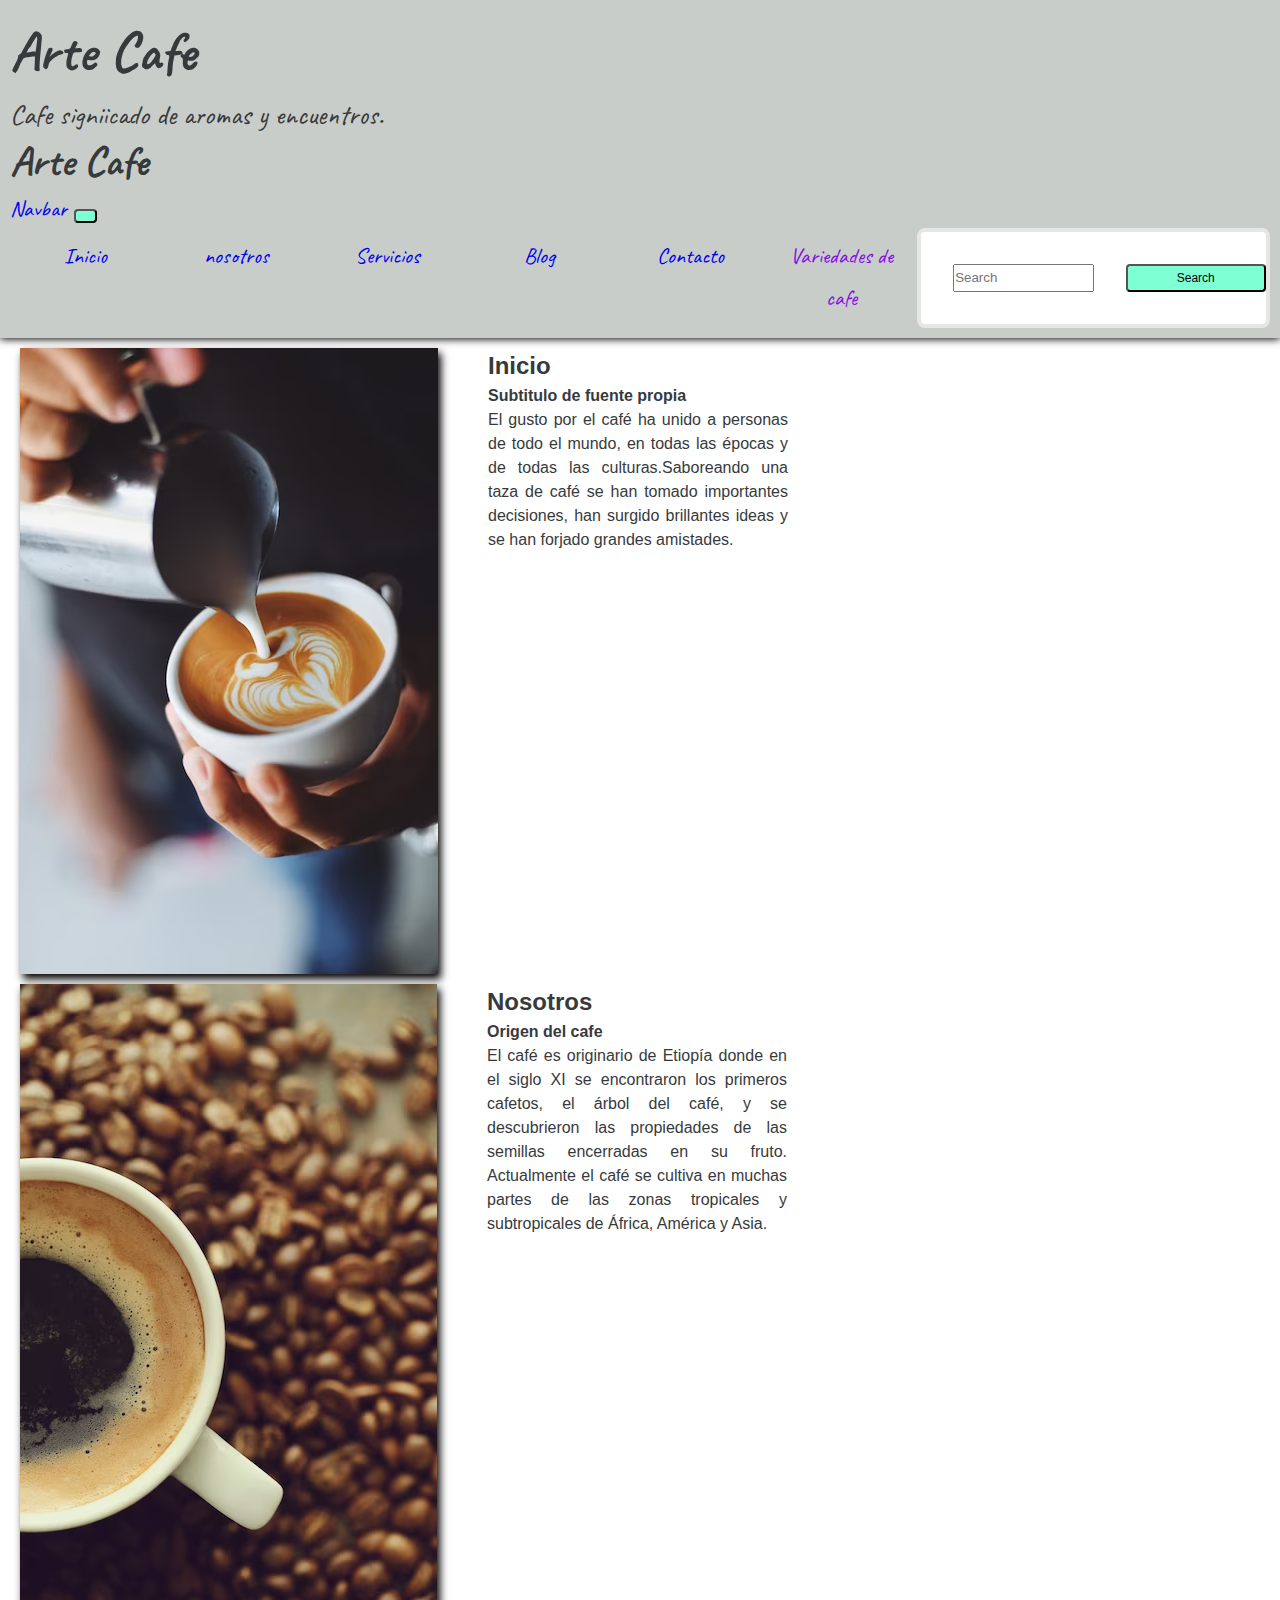
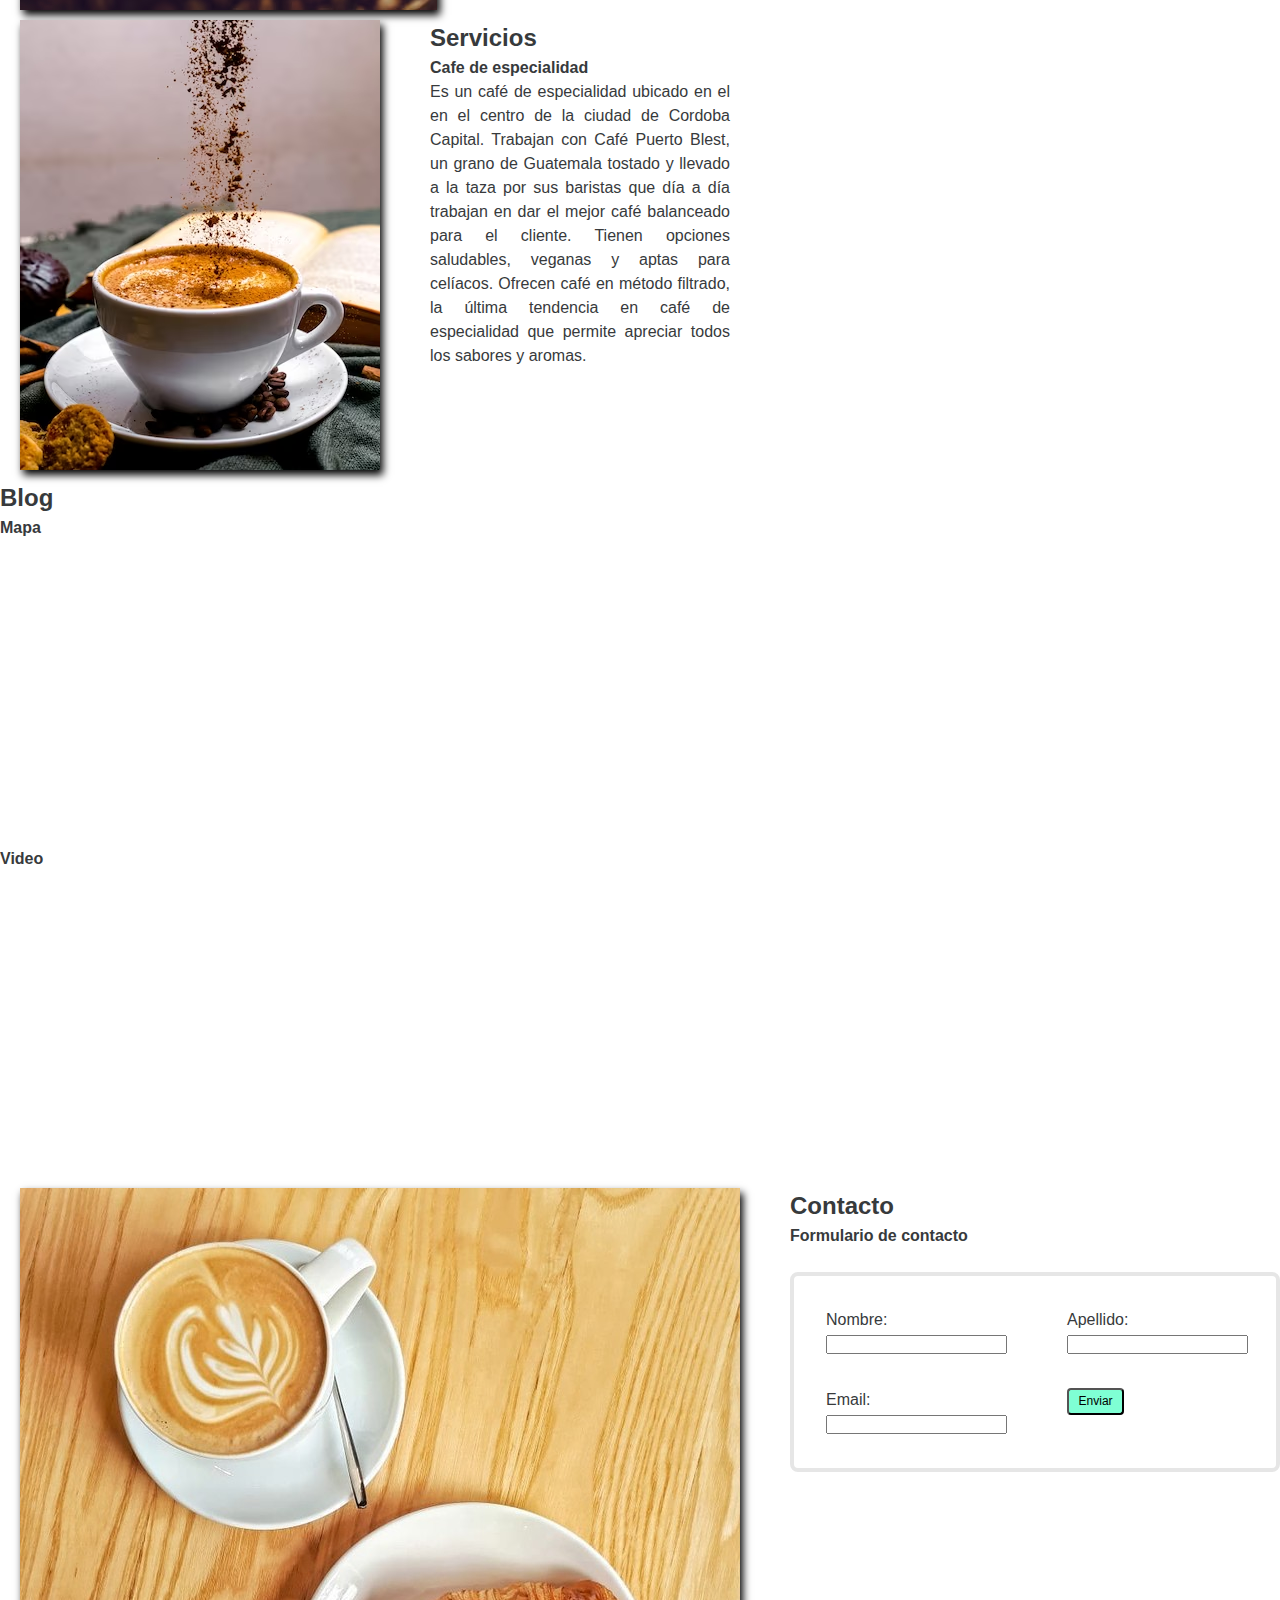
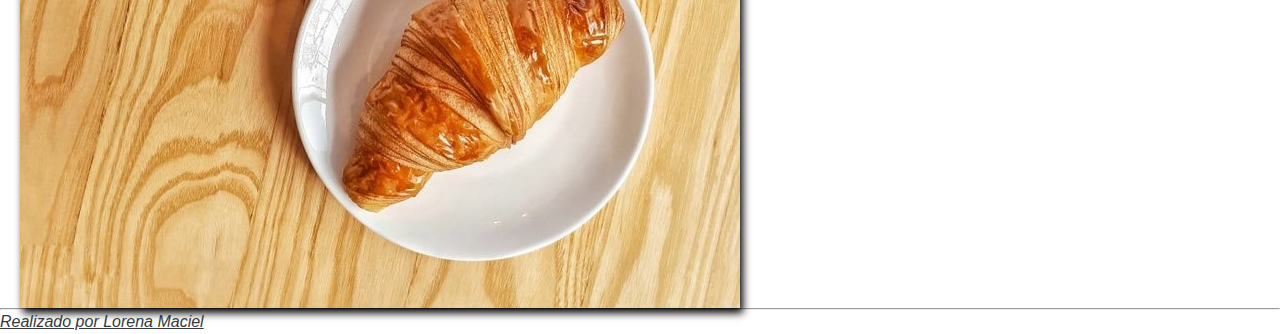
<file: index.html>
<!DOCTYPE html>
<html lang="en">
<head>
    <meta charset="UTF-8">
    <meta http-equiv="X-UA-Compatible" content="IE=edge">
    <meta name="viewport" content="width=device-width, initial-scale=1.0">
    <!--google font-->
    <link rel="preconnect" href="http://fornts.googleapis.com">
    <link rel="preconnect" href="http://fornts.gstatic.com" crossorigin="">
    <link href="https://fonts.googleapis.com/css2?family=Caveat&display=swap"
     rel="stylesheet">
     <!--animate-->
     <link
     rel="stylesheet"
     href="https://cdnjs.cloudflare.com/ajax/libs/animate.css/4.1.1/animate.min.css"/>
    <!--BS cdn-->
    <link href="https://cdn.jsdelivr.net/npm/bootstrap@5.3.1/dist/css/bootstrap.min.css" rel="stylesheet"
     integrity="sha384-4bw+/aepP/YC94hEpVNVgiZdgIC5+VKNBQNGCHeKRQN+PtmoHDEXuppvnDJzQIu9" crossorigin="anonymous">
     <link
    rel="stylesheet"href="https://cdnjs.cloudflare.com/ajax/libs/animate.css/4.1.1/animate.min.css"/>
    <!--estilo-->
    <link rel="stylesheet" href="css/styles.css">
    <title> Arte coffee</title>
</head>
<body>
    </div>
  <header>
    <main class="grid">
        <section class="title">
            <h1 class="animate__animated animate__wobble">Arte Cafe</h1>
            <div>
                Cafe signiicado de aromas y encuentros.
            </div>  
        </section>
        <section class="Arte Cafe">


        </section>
    </main>
    <div class="menu">
        <h2>Arte Cafe</h2>
        </div>
        </section>
        <nav class="navbar navbar-expand-lg bg-body-tertiary">
            <div class="container-fluid">
              <a class="navbar-brand" href="#">Navbar</a>
              <button class="navbar-toggler" type="button" data-bs-toggle="collapse" data-bs-target="#navbarSupportedContent" aria-controls="navbarSupportedContent" aria-expanded="false" aria-label="Toggle navigation">
                <span class="navbar-toggler-icon"></span>
              </button>
              <div class="collapse navbar-collapse" id="navbarSupportedContent">
                <ul class="navbar-nav me-auto mb-2 mb-lg-0">
                  <li class="nav-item">
                    <a class="nav-link active" aria-current="page" href="pages/inicio.html">Inicio</a>
                  </li>
                  <li class="nav-item">
                    <a class="nav-link" href="pages/nosotros.html">nosotros</a>
                  </li>
                  <li class="nav-item">
                    <a class="nav-link" href="pages/servicios.html">Servicios</a>
                  </li>
                  <li class="nav-item">
                    <a class="nav-link" href="pages/blog.html">Blog</a>
                </li>
                <li class="nav-item">
                    <a class="nav-link" href="pages/contacto.html">Contacto</a>
                </li>
                <li class="nav-item">
                    <a class="nav-link disabled"aria-disabled="true" >Variedades de cafe</a>
                  </li>
                </ul>
                <form class="d-flex" role="search">
                  <input class="form-control me-2" type="search" placeholder="Search" aria-label="Search">
                  <button class="btn btn-outline-success" type="submit">Search</button>
                </form>
              </div>
            </div>
          </nav>
        </header>

    <main>
        <section class="contenedor">
            <img src="./media/Cafe  foto 1.avif">
            <div class="textoFoto">
                <h2> Inicio</h2>
                <h4>Subtitulo de fuente propia</h4>
                <p class="fuentePropia">
                    El gusto por el café ha unido a personas de todo el mundo, en todas las épocas y de todas 
                    las culturas.Saboreando una taza de café se han tomado importantes decisiones, han surgido
                    brillantes ideas y se han forjado grandes amistades.
               </p>
            </div>
        </section>
    <main>
        <section class="contenedor">
            <img src="./media/foto cafe 2.avif">
            <div class="textoFoto">
                <h2>Nosotros</h2>
                <h4>Origen del cafe</h4>
                <p class="fuentePropia">
                    El café es originario de Etiopía donde en el siglo XI se encontraron los primeros 
                    cafetos, el árbol del café, y se descubrieron las propiedades de las 
                    semillas encerradas en su fruto. Actualmente el café se cultiva en muchas 
                    partes de las zonas tropicales y subtropicales de África, América y Asia.
                </p>
            </div>
        </section>
    </main>
    <main>
        <section class="contenedor">
            <img src="./media/FOTO 3.avif">
            <div class="textoFoto">
                <h2>Servicios</h2>
                <h4>Cafe de especialidad</h4>
                <p class="fuentePropia">
                    Es un café de especialidad ubicado en el en el centro de la ciudad de Cordoba Capital. 
                    Trabajan con Café Puerto Blest, un grano de Guatemala tostado y llevado a la taza 
                    por sus baristas que día a día trabajan en dar el mejor café balanceado para el cliente. 
                    Tienen opciones saludables, veganas y aptas para celíacos.
                    Ofrecen café en método filtrado, la última tendencia en café de especialidad que 
                    permite apreciar todos los sabores y aromas. 
                </p>
            </div>
        </section>  
    </main>
    <main>
        <section class="contenedor">
            <div class="textoFoto">
                <h2>Blog</h2>
                <h4>Mapa</h4>
                <iframe class="mapa" src="https://www.google.com/maps/embed?pb=!1m18!1m12!1m3!1d3774.7658427627384!2d-96.94621722597988!3d18.897466357555334!2m3!1f0!2f0!3f0!3m2!1i1024!2i768!4f13.1!3m3!1m2!1s0x85c4e514a216d071%3A0xbb3ad36c23be035f!2sLa%20Galeata%20Pasteler%C3%ADa!5e0!3m2!1ses!2sar!4v1687578242486!5m2!1ses!2sar" 
                style="border:0;" allowfullscreen="" loading="lazy" 
                referrerpolicy="no-referrer-when-downgrade">
                </iframe>
                <h4>Video</h4>
                <iframe src="https://www.youtube.com/embed/wD-g_Gyn2I4" title="YouTube video player"
                 allow="accelerometer; autoplay; clipboard-write; encrypted-media; gyroscope; picture-in-picture; 
                            web-share" allowfullscreen="" frameborder="0"></iframe>
            </div>
        </section>
    </main>
    <main>
        <section class="contenedor">
            <img src="./media/cafeymedialuna.jpg">
            <div>
                <h2> Contacto</h2>
                <h4>Formulario de contacto</h4><br>
                <form action="" method="get" class="form-example">
                    
                    <div class="form-example">
                        <label for="nombre">Nombre: </label>
                        <input type="text" name="name" id="nombre" required="">
                    </div>
                    <div class="form-example">
                        <label for="apellido">Apellido: </label>
                        <input type="text" name="name" id="apellido" required="">
                    </div>
                    <div class="form-example">
                        <label for="email">Email: </label>
                        <input type="email" name="email" id="email" required="">
                    </div>
                    <div class="form-example">
                        <button type="submit">Enviar</button>
                    </div>
                </form>
            </div>
        </section>
    </main>


        <footer>
            <hr>
            Realizado por Lorena Maciel
        </footer>

       <!--Script BS-->
       <script src="https://cdn.jsdelivr.net/npm/bootstrap@5.3.1/dist/js/bootstrap.bundle.min.js" 
       integrity="sha384-HwwvtgBNo3bZJJLYd8oVXjrBZt8cqVSpeBNS5n7C8IVInixGAoxmnlMuBnhbgrkm" 
       crossorigin="anonymous"></script>
    </body>
 </html>
</file>
<file: css/styles.css>
body {
    font-family: Lato, Helvetica Neue, Helvetica Neue, Calibri, Helvetica, Arial, sans-serif;
    color: #373a3c;
    margin: 0;
    font-size: 1rem;
    font-weight: 400;
    line-height: 1.5;
    text-align: left;
    background-color: #fff;
    min-height: 100vh; 
    margin: 0; 
    display: grid;
    grid-template-rows: auto 1fr auto;
}

header {
    background-color: #C9CDC9;
    font-family: 'Caveat', cursive;
    text-align: left;
    font-size: 28px;
    padding: 10px;
    box-shadow: 0px 1px 8px black;
}

footer {
    font-style: italic;
    text-decoration: underline;
    font-weight: 300;
}

* {
    margin: 0;
    padding: 0;
    box-sizing: border-box;
}

.menu {
    display: grid;
    align-items: center;
    grid-template-columns: 30% 60%;
    grid-template-rows: 50px;
    width: 100%;
}

nav ul {
    color: inherit;
    list-style-type: none;
    width: auto;
}

nav a {
    text-decoration: none;
    font-size: 22px;
}

nav li {
    float:inline-start;
    width: 12%;
    padding: 5px 10px;
    text-align: center;
    color: #820fe1;
}



.contenedor {
    margin-top: 10px;
    display: flex;
}

.fuentePropia {
    font-family:'Lucida Sans', 'Lucida Sans Regular', 'Lucida Grande', 'Lucida Sans Unicode', Geneva, Verdana, sans-serif;
    font-size: 16px;
    text-align: justify;
}

img {
    object-fit:contain;
    margin-left: 20px;
    margin-right: 50px;
    box-shadow: 3px 5px 8px black;
}

iframe {
    width:400px;
    height:300px;
    margin-left: 20px;
    margin-right: 50px;
}

.textoFoto {
    width: 300px;
}

form {
    box-sizing: border-box;
    padding: 2rem;
    border-radius: 0.5rem;
    background-color: hsl(0, 0%, 100%);
    border: 4px solid hsl(0, 0%, 90%);
    display: grid;
    grid-template-columns: 50% 50%;
    gap: 2rem;
  }
  
  .full-width {
    grid-column: span 2;
  }

  button {
    font: 12px sans-serif;
    border-radius: 0.25rem;
    cursor: pointer;
    padding: 0.3rem 0.6rem;
    background-color: aquamarine;
  }
</file>
